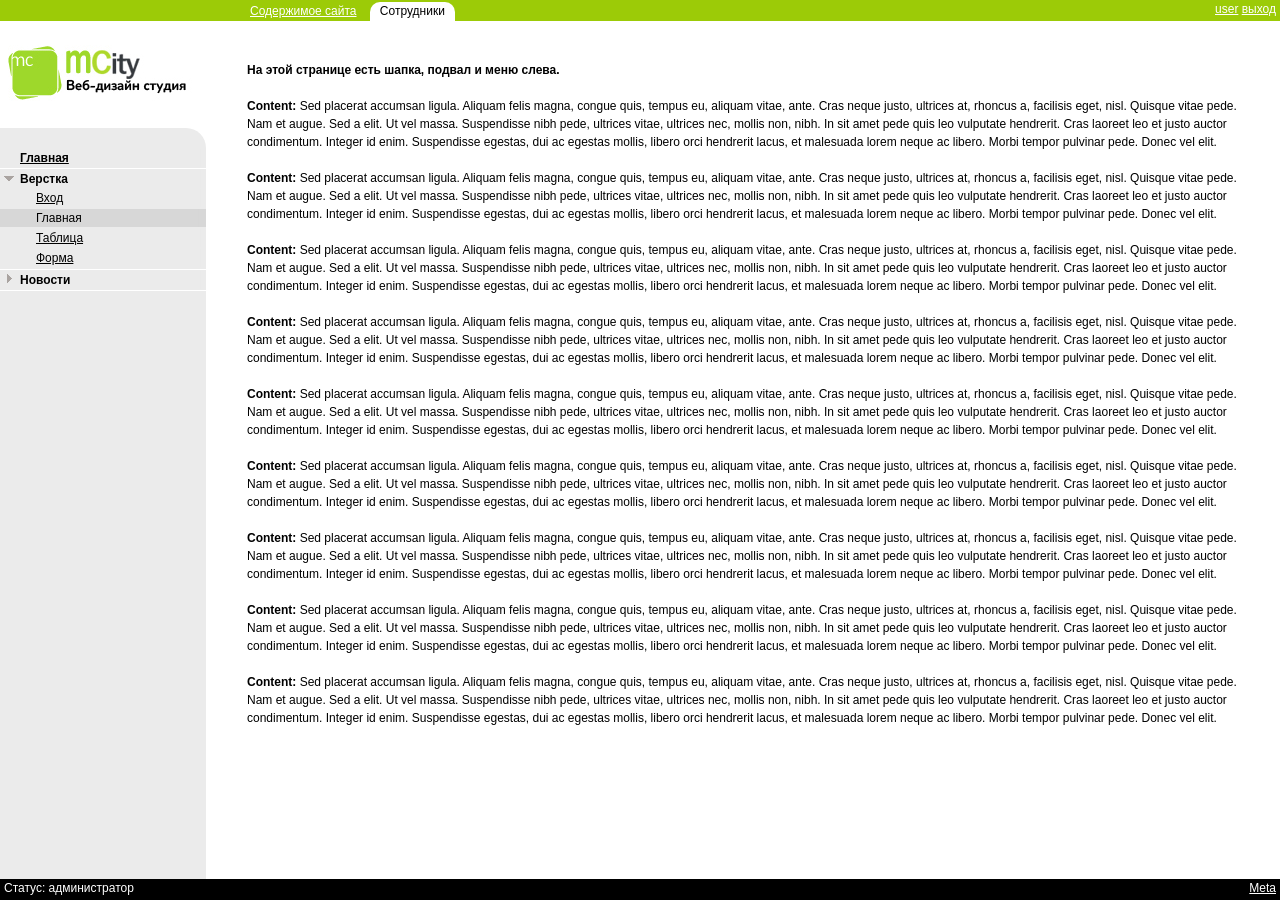
<file: public_html/mc_admin/index.html>
<!DOCTYPE html PUBLIC "-//W3C//DTD XHTML 1.0 Strict//EN" "http://www.w3.org/TR/xhtml1/DTD/xhtml1-strict.dtd">
<html xmlns="http://www.w3.org/1999/xhtml">
    <head>
        <meta http-equiv="content-type" content="text/html; charset=utf-8" />
        <title>Административная зона управления сайтом</title>
        <meta name="keywords" content="" />
        <meta name="description" content="" />
        <link rel="stylesheet" href="style/style.css" type="text/css" media="screen, projection" />
        <link rel="stylesheet" href="style/leftmenu.css" type="text/css" media="screen, projection" />
        <link rel="stylesheet" href="style/form.css" type="text/css" media="screen, projection" />
        <script type="text/javascript" src="js/jquery-1.8.0.min.js"></script>
        <script type="text/javascript" src="js/functions.js"></script>
        <script type="text/javascript" src="js/script.js"></script>
    </head>

    <body>

        <div id="wrapper">

            <div id="header">
                <ul class="header_topmenu">
                    <li><a href="#">Содержимое сайта</a></li>
                    <li class="active"><a href="#">Сотрудники</a></li>
                </ul>
                <div class="header_right">
                    <a href="#">user</a>
                    <a href="#">выход</a>
                </div>
            </div><!-- #header-->

            <div id="middle">

                <div id="container">
                    <div id="content">
                        <p>
                            <strong>На этой странице есть шапка, подвал и меню слева.</strong>
                        </p>
                        <p>
                            <strong>Content:</strong> Sed placerat accumsan ligula. Aliquam felis magna, congue quis, tempus eu, aliquam vitae, ante. Cras neque justo, ultrices at, rhoncus a, facilisis eget, nisl. Quisque vitae pede. Nam et augue. Sed a elit. Ut vel massa. Suspendisse nibh pede, ultrices vitae, ultrices nec, mollis non, nibh. In sit amet pede quis leo vulputate hendrerit. Cras laoreet leo et justo auctor condimentum. Integer id enim. Suspendisse egestas, dui ac egestas mollis, libero orci hendrerit lacus, et malesuada lorem neque ac libero. Morbi tempor pulvinar pede. Donec vel elit.
                        </p>
                        <p>
                            <strong>Content:</strong> Sed placerat accumsan ligula. Aliquam felis magna, congue quis, tempus eu, aliquam vitae, ante. Cras neque justo, ultrices at, rhoncus a, facilisis eget, nisl. Quisque vitae pede. Nam et augue. Sed a elit. Ut vel massa. Suspendisse nibh pede, ultrices vitae, ultrices nec, mollis non, nibh. In sit amet pede quis leo vulputate hendrerit. Cras laoreet leo et justo auctor condimentum. Integer id enim. Suspendisse egestas, dui ac egestas mollis, libero orci hendrerit lacus, et malesuada lorem neque ac libero. Morbi tempor pulvinar pede. Donec vel elit.
                        </p>
                        <p>
                            <strong>Content:</strong> Sed placerat accumsan ligula. Aliquam felis magna, congue quis, tempus eu, aliquam vitae, ante. Cras neque justo, ultrices at, rhoncus a, facilisis eget, nisl. Quisque vitae pede. Nam et augue. Sed a elit. Ut vel massa. Suspendisse nibh pede, ultrices vitae, ultrices nec, mollis non, nibh. In sit amet pede quis leo vulputate hendrerit. Cras laoreet leo et justo auctor condimentum. Integer id enim. Suspendisse egestas, dui ac egestas mollis, libero orci hendrerit lacus, et malesuada lorem neque ac libero. Morbi tempor pulvinar pede. Donec vel elit.
                        </p>
                        <p>
                            <strong>Content:</strong> Sed placerat accumsan ligula. Aliquam felis magna, congue quis, tempus eu, aliquam vitae, ante. Cras neque justo, ultrices at, rhoncus a, facilisis eget, nisl. Quisque vitae pede. Nam et augue. Sed a elit. Ut vel massa. Suspendisse nibh pede, ultrices vitae, ultrices nec, mollis non, nibh. In sit amet pede quis leo vulputate hendrerit. Cras laoreet leo et justo auctor condimentum. Integer id enim. Suspendisse egestas, dui ac egestas mollis, libero orci hendrerit lacus, et malesuada lorem neque ac libero. Morbi tempor pulvinar pede. Donec vel elit.
                        </p>
                        <p>
                            <strong>Content:</strong> Sed placerat accumsan ligula. Aliquam felis magna, congue quis, tempus eu, aliquam vitae, ante. Cras neque justo, ultrices at, rhoncus a, facilisis eget, nisl. Quisque vitae pede. Nam et augue. Sed a elit. Ut vel massa. Suspendisse nibh pede, ultrices vitae, ultrices nec, mollis non, nibh. In sit amet pede quis leo vulputate hendrerit. Cras laoreet leo et justo auctor condimentum. Integer id enim. Suspendisse egestas, dui ac egestas mollis, libero orci hendrerit lacus, et malesuada lorem neque ac libero. Morbi tempor pulvinar pede. Donec vel elit.
                        </p>
                        <p>
                            <strong>Content:</strong> Sed placerat accumsan ligula. Aliquam felis magna, congue quis, tempus eu, aliquam vitae, ante. Cras neque justo, ultrices at, rhoncus a, facilisis eget, nisl. Quisque vitae pede. Nam et augue. Sed a elit. Ut vel massa. Suspendisse nibh pede, ultrices vitae, ultrices nec, mollis non, nibh. In sit amet pede quis leo vulputate hendrerit. Cras laoreet leo et justo auctor condimentum. Integer id enim. Suspendisse egestas, dui ac egestas mollis, libero orci hendrerit lacus, et malesuada lorem neque ac libero. Morbi tempor pulvinar pede. Donec vel elit.
                        </p>
                        <p>
                            <strong>Content:</strong> Sed placerat accumsan ligula. Aliquam felis magna, congue quis, tempus eu, aliquam vitae, ante. Cras neque justo, ultrices at, rhoncus a, facilisis eget, nisl. Quisque vitae pede. Nam et augue. Sed a elit. Ut vel massa. Suspendisse nibh pede, ultrices vitae, ultrices nec, mollis non, nibh. In sit amet pede quis leo vulputate hendrerit. Cras laoreet leo et justo auctor condimentum. Integer id enim. Suspendisse egestas, dui ac egestas mollis, libero orci hendrerit lacus, et malesuada lorem neque ac libero. Morbi tempor pulvinar pede. Donec vel elit.
                        </p>
                        <p>
                            <strong>Content:</strong> Sed placerat accumsan ligula. Aliquam felis magna, congue quis, tempus eu, aliquam vitae, ante. Cras neque justo, ultrices at, rhoncus a, facilisis eget, nisl. Quisque vitae pede. Nam et augue. Sed a elit. Ut vel massa. Suspendisse nibh pede, ultrices vitae, ultrices nec, mollis non, nibh. In sit amet pede quis leo vulputate hendrerit. Cras laoreet leo et justo auctor condimentum. Integer id enim. Suspendisse egestas, dui ac egestas mollis, libero orci hendrerit lacus, et malesuada lorem neque ac libero. Morbi tempor pulvinar pede. Donec vel elit.
                        </p>
                        <p>
                            <strong>Content:</strong> Sed placerat accumsan ligula. Aliquam felis magna, congue quis, tempus eu, aliquam vitae, ante. Cras neque justo, ultrices at, rhoncus a, facilisis eget, nisl. Quisque vitae pede. Nam et augue. Sed a elit. Ut vel massa. Suspendisse nibh pede, ultrices vitae, ultrices nec, mollis non, nibh. In sit amet pede quis leo vulputate hendrerit. Cras laoreet leo et justo auctor condimentum. Integer id enim. Suspendisse egestas, dui ac egestas mollis, libero orci hendrerit lacus, et malesuada lorem neque ac libero. Morbi tempor pulvinar pede. Donec vel elit.
                        </p>
                    </div><!-- #content-->
                </div><!-- #container-->

                <div class="sidebar" id="sideLeft">
                    <div class="sidebar_logo">
                        <a href="index.html">
                            <img class="sidebar_logo_img" src="images/logo.jpg" alt="" />
                        </a>
                    </div>
                    <div class="sidebar_leftmenu_block">
                        <ul class="sidebar_leftmenu">
                            <li><a href="index.html" title="Главная">Главная</a></li>
                            <li class="withsubmenu opened">
                                <a href="javascript: void(0);" title="Верстка">Верстка</a>
                                <ul class="sidebar_leftmenu_submenu">
                                    <li><a href="login.html" title="Вход">Вход</a></li>
                                    <li class="active"><a href="index.html" title="Главная">Главная</a></li>
                                    <li><a href="table.html" title="Таблица">Таблица</a></li>
                                    <li><a href="form.html" title="Форма">Форма</a></li>
                                </ul>
                            </li>
                            <li class="withsubmenu opened">
                                <a href="javascript: void(0);" title="Новости">Новости</a>
                                <ul class="sidebar_leftmenu_submenu">
                                    <li class="withsubmenu opened">
                                        <a href="javascript: void(0);" title="Текст">Текст</a>
                                        <ul class="sidebar_leftmenu_submenu">
                                            <li><a href="#" title="Заголовок">Заголовок</a></li>
                                            <li class="withsubmenu opened">
                                                <a href="javascript: void(0);" title="Подпись">Подпись</a>
                                                <ul class="sidebar_leftmenu_submenu">
                                                    <li><a href="#" title="Заголовок">Заголовок</a></li>
                                                    <li>
                                                        <!--<div class="sidebar_leftmenu_submenu_right"></div>-->
                                                        <a href="#" title="Ещё меню с длинным заголовком, который не прочитать">Ещё меню с длинным заголовком, который не прочитать</a>
                                                    </li>
                                                </ul>
                                            </li>
                                        </ul>
                                    </li>
                                    <li><a href="#">Новости</a></li>
                                </ul>
                            </li>
                        </ul><!-- .sidebar_leftmenu-->
                    </div><!-- .sidebar_leftmenu_block-->
                </div><!-- .sidebar#sideLeft -->

            </div><!-- #middle-->

        </div><!-- #wrapper -->

        <div id="footer">
            <div class="footer_left_block">
                Статус: администратор
            </div>
            <div class="footer_right_block">
                <a href="#">Meta</a>
            </div>
        </div><!-- #footer -->

    </body>
</html>
</file>
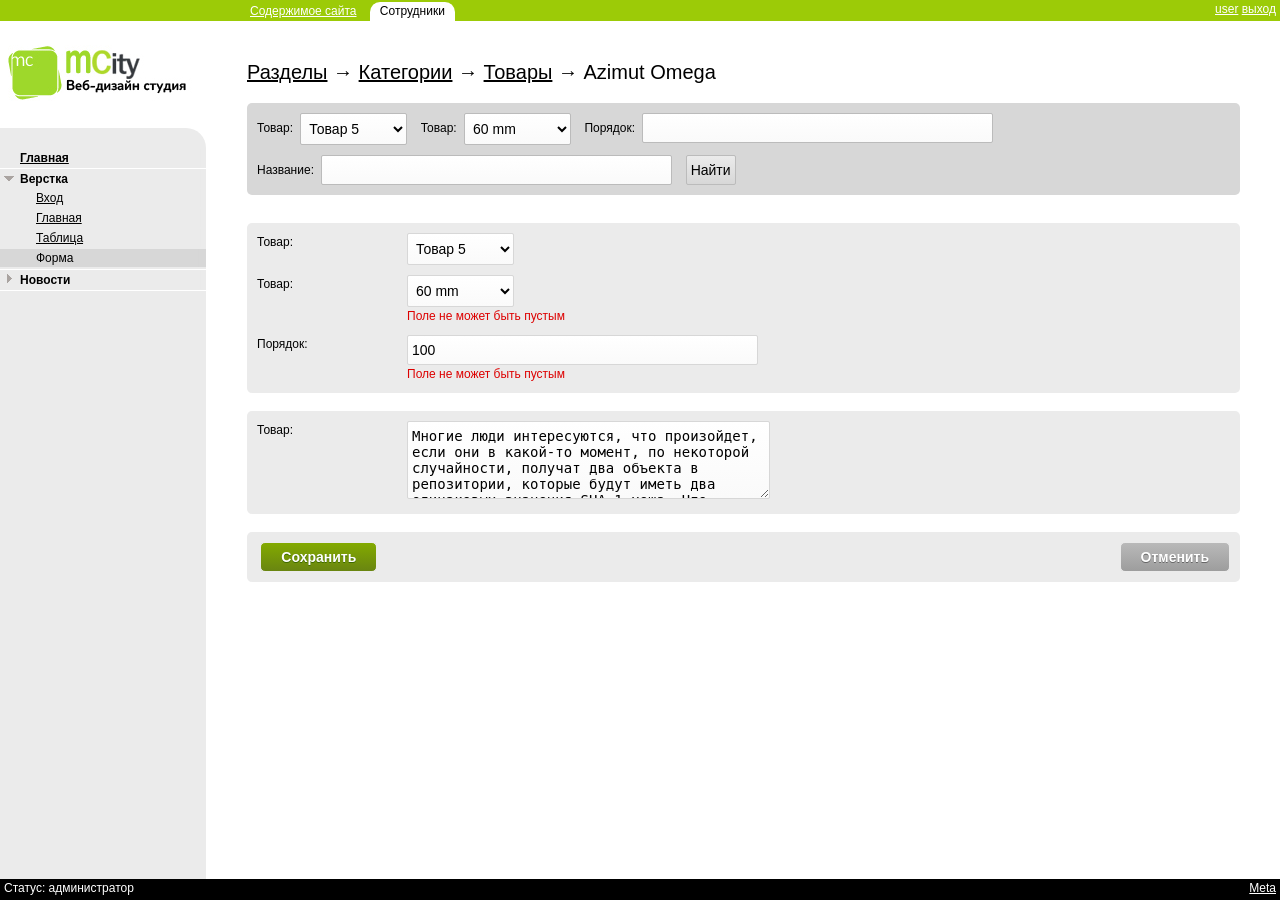
<file: public_html/mc_admin/form.html>
<!DOCTYPE html PUBLIC "-//W3C//DTD XHTML 1.0 Strict//EN" "http://www.w3.org/TR/xhtml1/DTD/xhtml1-strict.dtd">
<html xmlns="http://www.w3.org/1999/xhtml">
    <head>
        <meta http-equiv="content-type" content="text/html; charset=utf-8" />
        <title>Административная зона управления сайтом</title>
        <meta name="keywords" content="" />
        <meta name="description" content="" />
        <link rel="stylesheet" href="style/style.css" type="text/css" media="screen, projection" />
        <link rel="stylesheet" href="style/leftmenu.css" type="text/css" media="screen, projection" />
        <link rel="stylesheet" href="style/form.css" type="text/css" media="screen, projection" />
        <script type="text/javascript" src="js/jquery-1.8.0.min.js"></script>
        <script type="text/javascript" src="js/functions.js"></script>
        <script type="text/javascript" src="js/script.js"></script>
    </head>

    <body>

        <div id="wrapper">

            <div id="header">
                <ul class="header_topmenu">
                    <li><a href="#">Содержимое сайта</a></li>
                    <li class="active"><a href="#">Сотрудники</a></li>
                </ul>
                <div class="header_right">
                    <a href="#">user</a>
                    <a href="#">выход</a>
                </div>
            </div><!-- #header-->

            <div id="middle">

                <div id="container">
                    <div id="content">
                        <div class="content_top">
                            <ul class="breadcrumbs">
                                <li><a href="#">Разделы</a></li>&nbsp;<li>&rarr;</li>
                                <li><a href="#">Категории</a></li>&nbsp;<li>&rarr;</li>
                                <li><a href="#">Товары</a></li>&nbsp;<li>&rarr;</li>
                                <li>Azimut Omega</li>
                            </ul>
                        </div><!--.content_top-->
                        
                        <div class="filter_form">
                            <!-- $this->getDisplayGroup('group_0')->removeDecorator('DtDdWrapper'); -->
                            <form enctype="application/x-www-form-urlencoded" method="post" action="/admin/catalog-products-sizes/edit">
                                <div class="zend_form">
                                    <fieldset id="fieldset-group_0" class="form_group">
                                        <dl>
                                            <dt id="prod_id-label"><label for="prod_id" class="optional">Товар:</label></dt>
                                            <dd id="prod_id-element">
                                                <select name="prod_id" id="prod_id">
                                                    <option value="">не выбрано</option>
                                                    <option value="63">Товар 2</option>
                                                    <option value="62">Товар 3</option>
                                                    <option value="65">Товар 4</option>
                                                    <option value="67" selected="selected">Товар 5</option>
                                                    <option value="68">Товар 61</option>
                                                    <option value="69">Товар 7</option>
                                                    <option value="70">Товар 8</option>
                                                    <option value="71">Товар 9</option>
                                                    <option value="72">Товар 10</option>
                                                </select>
                                            </dd>
                                            <dt id="size_id-label"><label for="size_id" class="optional">Товар:</label></dt>
                                            <dd id="size_id-element">
                                                <select name="size_id" id="size_id">
                                                    <option value="">не выбрано</option>
                                                    <option value="1">50 mm</option>
                                                    <option value="2" selected="selected">60 mm</option>
                                                    <option value="3">40 mm</option>
                                                </select>
                                            </dd>
                                            <dt id="order-label"><label for="order" class="optional">Порядок:</label></dt>
                                            <dd id="order-element">
                                                <input type="text" name="order" id="order" value="" size="40" />
                                            </dd>
                                        </dl>
                                    </fieldset>
                                    <fieldset id="fieldset-group_1" class="form_group">
                                        <dl>
                                            <dt id="title-label"><label for="order" class="optional">Название:</label></dt>
                                            <dd id="titl-element">
                                                <input type="text" name="title" id="title" value="" size="40" />
                                            </dd>
                                            <dd id="search-element">
                                                <input type="submit" name="search" id="search" value="Найти" class="search_button" />
                                            </dd>
                                        </dl>
                                    </fieldset>
                                </div>
                            </form>
                        </div><!-- .filter_form-->
                        
                        <div class="edit_form">
                            <form enctype="application/x-www-form-urlencoded" method="post" action="/admin/catalog-products-sizes/edit">
                                <dl class="zend_form">
                                    <dt id="group_0-label">&#160;</dt>
                                    <dd id="group_0-element">
                                        <fieldset id="fieldset-group_0" class="form_group">
                                            <dl>
                                                <dt id="prod_id-label"><label for="prod_id" class="optional">Товар:</label></dt>
                                                <dd id="prod_id-element">
                                                    <select name="prod_id" id="prod_id">
                                                        <option value="">не выбрано</option>
                                                        <option value="63">Товар 2</option>
                                                        <option value="62">Товар 3</option>
                                                        <option value="65">Товар 4</option>
                                                        <option value="67" selected="selected">Товар 5</option>
                                                        <option value="68">Товар 61</option>
                                                        <option value="69">Товар 7</option>
                                                        <option value="70">Товар 8</option>
                                                        <option value="71">Товар 9</option>
                                                        <option value="72">Товар 10</option>
                                                    </select>
                                                </dd>
                                                <dt id="size_id-label"><label for="size_id" class="optional">Товар:</label></dt>
                                                <dd id="size_id-element">
                                                    <select name="size_id" id="size_id">
                                                        <option value="">не выбрано</option>
                                                        <option value="1">50 mm</option>
                                                        <option value="2" selected="selected">60 mm</option>
                                                        <option value="3">40 mm</option>
                                                    </select>
                                                    <ul class="errors"><li>Поле не может быть пустым</li></ul>
                                                </dd>
                                                <dt id="order-label"><label for="order" class="optional">Порядок:</label></dt>
                                                <dd id="order-element">
                                                    <input type="text" name="order" id="order" value="100" size="40" />
                                                    <ul class="errors"><li>Поле не может быть пустым</li></ul>
                                                </dd>
                                            </dl>
                                        </fieldset>
                                    </dd>
                                    <dt id="group_1-label">&#160;</dt>
                                    <dd id="group_1-element">
                                        <fieldset id="fieldset-group_1" class="form_group">
                                            <dl>
                                                <dt id="prod_id-label"><label for="prod_id" class="optional">Товар:</label></dt>
                                                <dd id="prod_id-element">
                                                    <textarea name="txt" id="txt" cols="40" rows="4">Многие люди интересуются, что произойдет, если они в какой-то момент, по некоторой случайности, получат два объекта в репозитории, которые будут иметь два одинаковых значения SHA-1 хеша. Что тогда? Если вы вдруг закоммитите объект, SHA-1 хеш которого такой же, как у некоторого предыдущего объекта в вашем репозитории, Git обнаружит предыдущий объект в вашей базе данных Git, и посчитает, что он был уже записан. Если вы в какой-то момент попытаетесь получить этот объект опять, вы всегда будете получать данные первого объекта. Однако, вы должны осознавать то, как смехотворно маловероятен этот сценарий. Длина SHA-1 составляет 20 байт или 160 бит. Количество случайно хешированных объектов, необходимое для того, чтобы получить 50% вероятность одиночного совпадения составляет порядка 2^80 (формула для определения вероятности совпадения: p = (n(n-1)/2) * (1/2^160))). 2^80 это 1.2 x 10^24 или один миллион миллиарда миллиардов. Это в 1200 раз больше количества песчинок на земле. Вот пример для того, чтобы вы поняли, что необходимо, чтобы получить SHA-1 коллизию. Если бы все 6.5 миллиардов людей на Земле программировали, и каждую секунду каждый из них производил количество кода, эквивалентное всей истории ядра Linux (1 миллион Git объектов) и отправлял его в один огромный Git-репозиторий, то потребовалось бы 5 лет для того, чтобы заполнить репозиторий достаточно для того, чтобы получить 50% вероятность единичной SHA-1 коллизии. Более вероятно, что каждый член вашей команды программистов будет атакован и убит волками в несвязанных друг с другом случаях в одну и ту же ночь.</textarea>
                                                </dd>
                                            </dl>
                                        </fieldset>
                                    </dd>
                                    <dt id="buttons-label">&#160;</dt>
                                    <dd id="buttons-element">
                                        <fieldset id="fieldset-buttons" class="form_group_buttons">
                                            <dl>
                                                <dd id="id-element">
                                                    <input type="hidden" name="id" value="20" id="id" />
                                                </dd>
                                                <dd id="submit-element">
                                                    <input type="submit" name="submit" id="submit" value="Сохранить" class="save_button" />
                                                </dd>
                                                <dd id="cancel-element">
                                                    <input type="submit" name="cancel" id="cancel" value="Отменить" class="cancel_button" />
                                                </dd>
                                            </dl>
                                        </fieldset>
                                    </dd>
                                </dl>
                            </form>
                        </div><!-- .edit_form-->
                        
                    </div><!-- #content-->
                </div><!-- #container-->

                <div class="sidebar" id="sideLeft">
                    <div class="sidebar_logo">
                        <a href="index.html">
                            <img class="sidebar_logo_img" src="images/logo.jpg" alt="" />
                        </a>
                    </div>
                    <div class="sidebar_leftmenu_block">
                        <ul class="sidebar_leftmenu">
                            <li><a href="index.html" title="Главная">Главная</a></li>
                            <li class="withsubmenu opened">
                                <a href="javascript: void(0);" title="Верстка">Верстка</a>
                                <ul class="sidebar_leftmenu_submenu">
                                    <li><a href="login.html" title="Вход">Вход</a></li>
                                    <li><a href="index.html" title="Главная">Главная</a></li>
                                    <li><a href="table.html" title="Таблица">Таблица</a></li>
                                    <li class="active"><a href="form.html" title="Форма">Форма</a></li>
                                </ul>
                            </li>
                            <li class="withsubmenu opened">
                                <a href="javascript: void(0);" title="Новости">Новости</a>
                                <ul class="sidebar_leftmenu_submenu">
                                    <li class="withsubmenu opened">
                                        <a href="javascript: void(0);" title="Текст">Текст</a>
                                        <ul class="sidebar_leftmenu_submenu">
                                            <li><a href="#" title="Заголовок">Заголовок</a></li>
                                            <li class="withsubmenu opened">
                                                <a href="javascript: void(0);" title="Подпись">Подпись</a>
                                                <ul class="sidebar_leftmenu_submenu">
                                                    <li><a href="#" title="Заголовок">Заголовок</a></li>
                                                    <li>
                                                        <!--<div class="sidebar_leftmenu_submenu_right"></div>-->
                                                        <a href="#" title="Ещё меню с длинным заголовком, который не прочитать">Ещё меню с длинным заголовком, который не прочитать</a>
                                                    </li>
                                                </ul>
                                            </li>
                                        </ul>
                                    </li>
                                    <li><a href="#">Новости</a></li>
                                </ul>
                            </li>
                        </ul><!-- .sidebar_leftmenu-->
                    </div><!-- .sidebar_leftmenu_block-->
                </div><!-- .sidebar#sideLeft -->

            </div><!-- #middle-->

        </div><!-- #wrapper -->

        <div id="footer">
            <div class="footer_left_block">
                Статус: администратор
            </div>
            <div class="footer_right_block">
                <a href="#">Meta</a>
            </div>
        </div><!-- #footer -->

    </body>
</html>
</file>
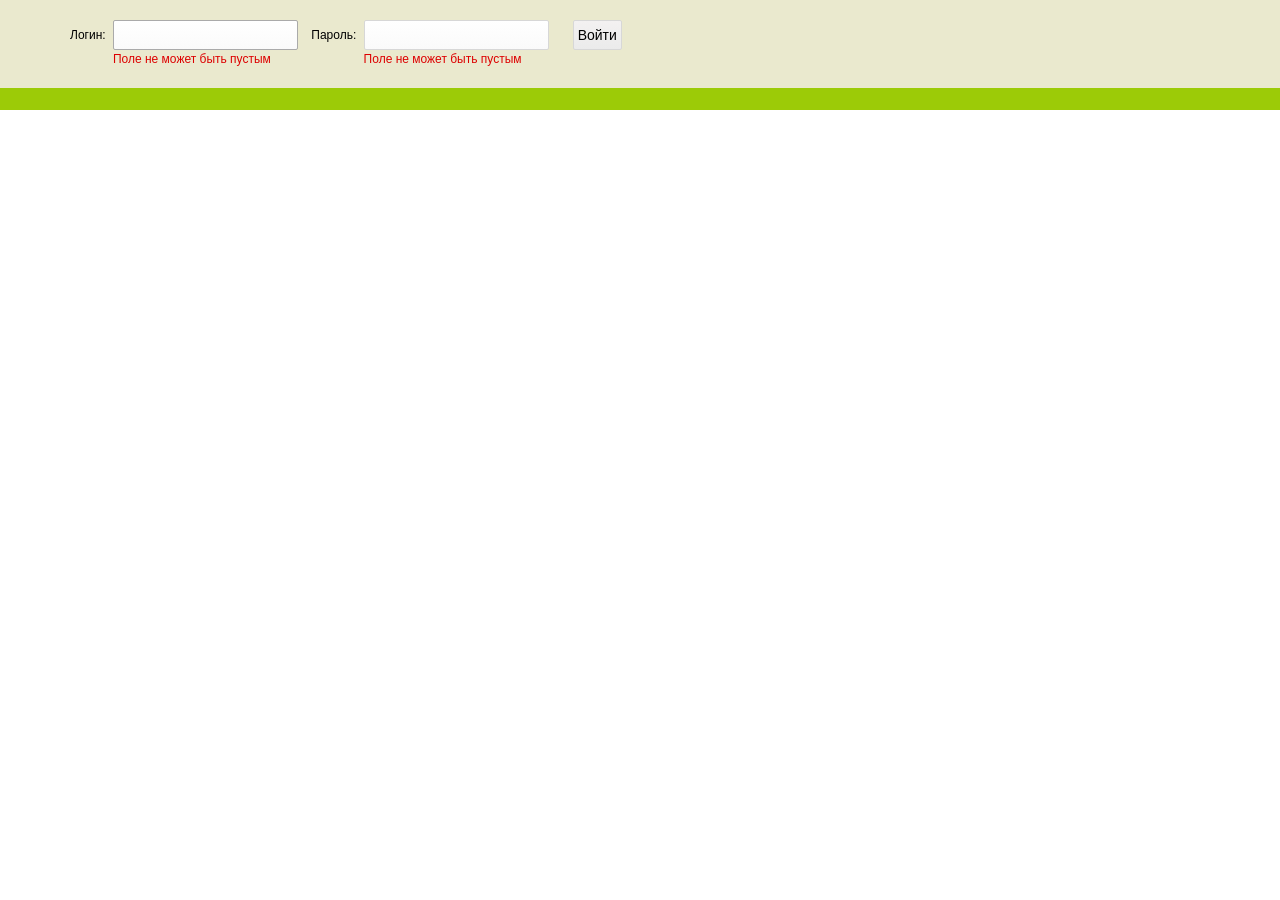
<file: public_html/mc_admin/login.html>
<!DOCTYPE html PUBLIC "-//W3C//DTD XHTML 1.0 Strict//EN" "http://www.w3.org/TR/xhtml1/DTD/xhtml1-strict.dtd">
<html xmlns="http://www.w3.org/1999/xhtml">
    <head>
        <meta http-equiv="content-type" content="text/html; charset=utf-8" />
        <title>Административная зона управления сайтом</title>
        <meta name="keywords" content="" />
        <meta name="description" content="" />
        <link rel="stylesheet" href="style/style.css" type="text/css" media="screen, projection" />
        <!--        <link rel="stylesheet" href="style/leftmenu.css" type="text/css" media="screen, projection" />-->
        <link rel="stylesheet" href="style/form.css" type="text/css" media="screen, projection" />
        <script type="text/javascript" src="js/jquery-1.8.0.min.js"></script>
        <script type="text/javascript" src="js/functions.js"></script>
        <script type="text/javascript" src="js/login-script.js"></script>
    </head>

    <body>

        <div id="wrapper">
            <div class="login_box">
                <div class="login_form">
                    <form id="login_form" enctype="application/x-www-form-urlencoded" method="post" action="index.html">
                        <dl class="zend_form">
                            <dt id="login-label"><label for="login" class="required">Логин:</label></dt>
                            <dd id="login-element">
                                <input type="text" name="login" id="login" value="" maxlength="30" />
                                <ul class="errors"><li>Поле не может быть пустым</li></ul>
                            </dd>
                            <dt id="password-label"><label for="password" class="required">Пароль:</label></dt>
                            <dd id="password-element">
                                <input type="password" name="password" id="password" value="" maxlength="30" />
                                <ul class="errors"><li>Поле не может быть пустым</li></ul></dd>
                            <dt id="submit-label">&#160;</dt>
                            <dd id="submit-element">
                                <input type="submit" name="submit" id="submit" value="Войти" />
                            </dd>
                        </dl>
                    </form>
                </div>
            </div>
            
            <div class="login_footer">
            </div>

        </div><!-- #wrapper -->

    </body>
</html>
</file>
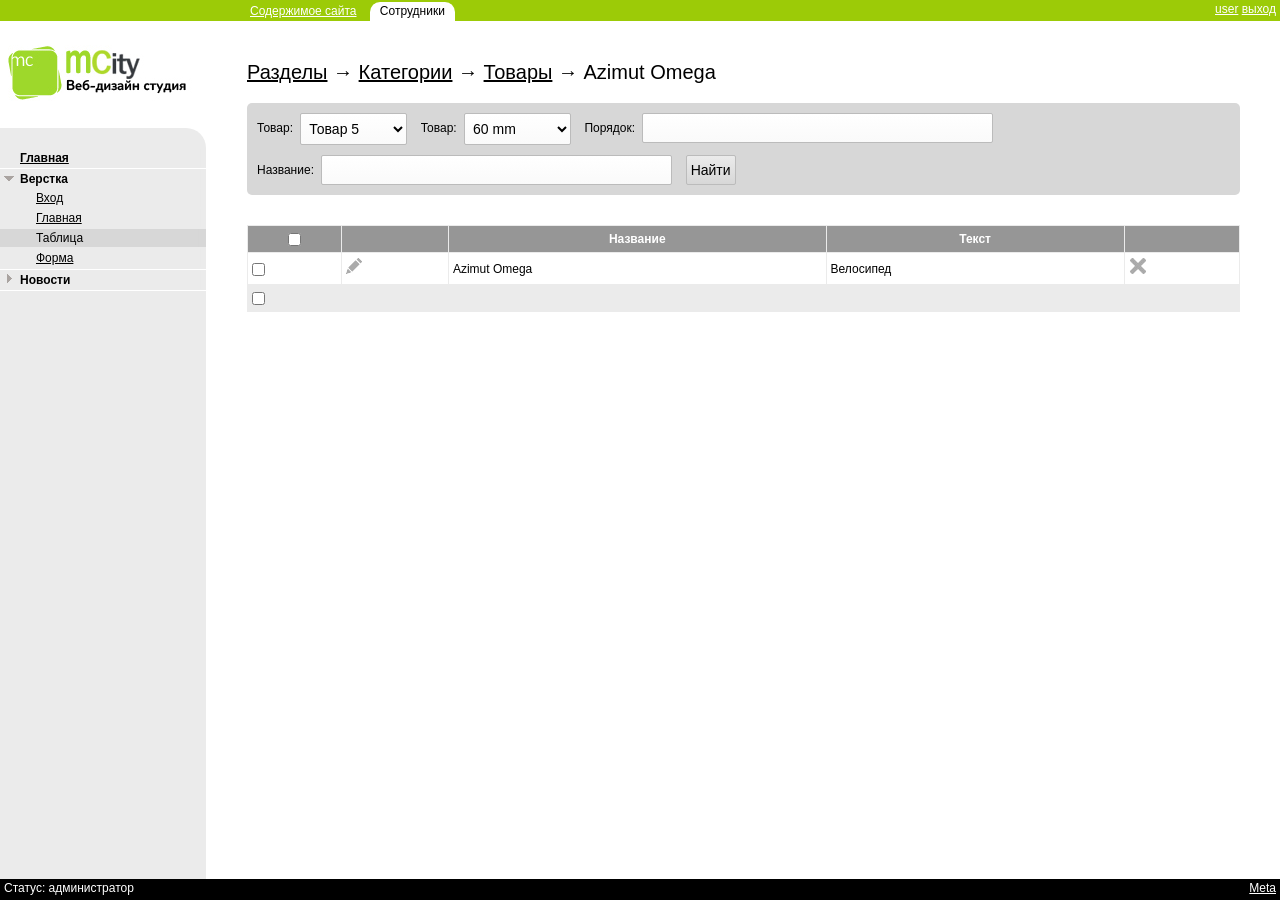
<file: public_html/mc_admin/table.html>
<!DOCTYPE html PUBLIC "-//W3C//DTD XHTML 1.0 Strict//EN" "http://www.w3.org/TR/xhtml1/DTD/xhtml1-strict.dtd">
<html xmlns="http://www.w3.org/1999/xhtml">
    <head>
        <meta http-equiv="content-type" content="text/html; charset=utf-8" />
        <title>Административная зона управления сайтом</title>
        <meta name="keywords" content="" />
        <meta name="description" content="" />
        <link rel="stylesheet" href="style/style.css" type="text/css" media="screen, projection" />
        <link rel="stylesheet" href="style/leftmenu.css" type="text/css" media="screen, projection" />
        <link rel="stylesheet" href="style/form.css" type="text/css" media="screen, projection" />
        <link rel="stylesheet" href="style/table.css" type="text/css" media="screen, projection" />
        <script type="text/javascript" src="js/jquery-1.8.0.min.js"></script>
        <script type="text/javascript" src="js/functions.js"></script>
        <script type="text/javascript" src="js/script.js"></script>
    </head>

    <body>

        <div id="wrapper">

            <div id="header">
                <ul class="header_topmenu">
                    <li><a href="#">Содержимое сайта</a></li>
                    <li class="active"><a href="#">Сотрудники</a></li>
                </ul>
                <div class="header_right">
                    <a href="#">user</a>
                    <a href="#">выход</a>
                </div>
            </div><!-- #header-->

            <div id="middle">

                <div id="container">
                    <div id="content">
                        <div class="content_top">
                            <ul class="breadcrumbs">
                                <li><a href="#">Разделы</a></li>&nbsp;<li>&rarr;</li>
                                <li><a href="#">Категории</a></li>&nbsp;<li>&rarr;</li>
                                <li><a href="#">Товары</a></li>&nbsp;<li>&rarr;</li>
                                <li>Azimut Omega</li>
                            </ul>
                        </div><!--.content_top-->
                        
                        <div class="filter_form">
                            <!-- $this->getDisplayGroup('group_0')->removeDecorator('DtDdWrapper'); -->
                            <form enctype="application/x-www-form-urlencoded" method="post" action="/admin/catalog-products-sizes/edit">
                                <div class="zend_form">
                                    <fieldset id="fieldset-group_0" class="form_group">
                                        <dl>
                                            <dt id="prod_id-label"><label for="prod_id" class="optional">Товар:</label></dt>
                                            <dd id="prod_id-element">
                                                <select name="prod_id" id="prod_id">
                                                    <option value="">не выбрано</option>
                                                    <option value="63">Товар 2</option>
                                                    <option value="62">Товар 3</option>
                                                    <option value="65">Товар 4</option>
                                                    <option value="67" selected="selected">Товар 5</option>
                                                    <option value="68">Товар 61</option>
                                                    <option value="69">Товар 7</option>
                                                    <option value="70">Товар 8</option>
                                                    <option value="71">Товар 9</option>
                                                    <option value="72">Товар 10</option>
                                                </select>
                                            </dd>
                                            <dt id="size_id-label"><label for="size_id" class="optional">Товар:</label></dt>
                                            <dd id="size_id-element">
                                                <select name="size_id" id="size_id">
                                                    <option value="">не выбрано</option>
                                                    <option value="1">50 mm</option>
                                                    <option value="2" selected="selected">60 mm</option>
                                                    <option value="3">40 mm</option>
                                                </select>
                                            </dd>
                                            <dt id="order-label"><label for="order" class="optional">Порядок:</label></dt>
                                            <dd id="order-element">
                                                <input type="text" name="order" id="order" value="" size="40" />
                                            </dd>
                                        </dl>
                                    </fieldset>
                                    <fieldset id="fieldset-group_1" class="form_group">
                                        <dl>
                                            <dt id="title-label"><label for="order" class="optional">Название:</label></dt>
                                            <dd id="titl-element">
                                                <input type="text" name="title" id="title" value="" size="40" />
                                            </dd>
                                            <dd id="search-element">
                                                <input type="submit" name="search" id="search" value="Найти" class="search_button" />
                                            </dd>
                                        </dl>
                                    </fieldset>
                                </div>
                            </form>
                        </div><!-- .filter_form-->
                        
                        <div class="content_list">
                            <table class="content_list_table">
                                <tr>
                                    <th><input type="checkbox" title="Отметить" name="item_select" /></th>
                                    <th>&nbsp;</th>
                                    <th>Название</th>
                                    <th>Текст</th>
                                    <th>&nbsp;</th>
                                </tr>
                                <tr>
                                    <td><input type="checkbox" title="Отметить" name="item_select" /></td>
                                    <td>
                                        <a href="#" title="Редактировать">
                                            <img src="images/edit.png" alt="" />
                                        </a>
                                    </td>
                                    <td>Azimut Omega</td>
                                    <td>Велосипед</td>
                                    <td>
                                        <a href="#" title="Удалить">
                                            <img src="images/delete.png" alt="" />
                                        </a>
                                    </td>
                                </tr>
                                <tr class="content_list_table_bottom">
                                    <td><input type="checkbox" title="Отметить" name="item_select" /></td>
                                    <td>&nbsp;</td>
                                    <td colspan="3">&nbsp;</td>
                                </tr>
                            </table>
                        </div>
                    </div><!-- #content-->
                </div><!-- #container-->

                <div class="sidebar" id="sideLeft">
                    <div class="sidebar_logo">
                        <a href="index.html">
                            <img class="sidebar_logo_img" src="images/logo.jpg" alt="" />
                        </a>
                    </div>
                    <div class="sidebar_leftmenu_block">
                        <ul class="sidebar_leftmenu">
                            <li><a href="index.html" title="Главная">Главная</a></li>
                            <li class="withsubmenu opened">
                                <a href="javascript: void(0);" title="Верстка">Верстка</a>
                                <ul class="sidebar_leftmenu_submenu">
                                    <li><a href="login.html" title="Вход">Вход</a></li>
                                    <li><a href="index.html" title="Главная">Главная</a></li>
                                    <li class="active"><a href="table.html" title="Таблица">Таблица</a></li>
                                    <li><a href="form.html" title="Форма">Форма</a></li>
                                </ul>
                            </li>
                            <li class="withsubmenu opened">
                                <a href="javascript: void(0);" title="Новости">Новости</a>
                                <ul class="sidebar_leftmenu_submenu">
                                    <li class="withsubmenu opened">
                                        <a href="javascript: void(0);" title="Текст">Текст</a>
                                        <ul class="sidebar_leftmenu_submenu">
                                            <li><a href="#" title="Заголовок">Заголовок</a></li>
                                            <li class="withsubmenu opened">
                                                <a href="javascript: void(0);" title="Подпись">Подпись</a>
                                                <ul class="sidebar_leftmenu_submenu">
                                                    <li><a href="#" title="Заголовок">Заголовок</a></li>
                                                    <li>
                                                        <!--<div class="sidebar_leftmenu_submenu_right"></div>-->
                                                        <a href="#" title="Ещё меню с длинным заголовком, который не прочитать">Ещё меню с длинным заголовком, который не прочитать</a>
                                                    </li>
                                                </ul>
                                            </li>
                                        </ul>
                                    </li>
                                    <li><a href="#">Новости</a></li>
                                </ul>
                            </li>
                        </ul><!-- .sidebar_leftmenu-->
                    </div><!-- .sidebar_leftmenu_block-->
                </div><!-- .sidebar#sideLeft -->

            </div><!-- #middle-->

        </div><!-- #wrapper -->

        <div id="footer">
            <div class="footer_left_block">
                Статус: администратор
            </div>
            <div class="footer_right_block">
                <a href="#">Meta</a>
            </div>
        </div><!-- #footer -->

    </body>
</html>
</file>
<file: public_html/mc_admin/style/style.css>
* {
    margin: 0;
    padding: 0;
}
html {
    height: 100%;
}
body {
    font: 12px/18px Arial, Tahoma, Verdana, sans-serif;
    width: 100%;
    height: 100%;
}
a {
    color: blue;
    outline: none;
    text-decoration: underline;
}
a:hover {
    text-decoration: none;
}
/*a:focus {
    border: 1px dotted #000;
}*/
p {
    margin: 0 0 18px
}
img {
    border: none;
}
input {
    vertical-align: middle;
}
#wrapper {
    width: 100%;
    margin: 0 auto;
    min-height: 100%;
    height: auto !important;
    height: 100%;
}


/* Header
-----------------------------------------------------------------------------*/
#header {
    height: 21px;
    background: #9CCB07;
    color: #fff;
    overflow: hidden;
}

#header a {
    color: #fff;
}

#header .header_right {
    margin-right: 4px;
    float: right;
}

#header ul.header_topmenu {
    display: block;
    margin-left: 240px;
    padding-top: 2px;
    float: left;
}

#header ul.header_topmenu li {
    list-style: none;
    display: inline-block;
    padding: 0 10px 2px;
}

#header ul.header_topmenu li.active a {
    text-decoration: none;
}

#header ul.header_topmenu li.active a:hover {
    text-decoration: underline;
}

#header ul.header_topmenu li.active {
    background: #fff;
    -webkit-border-radius: 10px 10px 0px 0px;
    border-radius: 10px 10px 0px 0px; 
}

#header ul.header_topmenu li.active a {
    color: #000;
}


/* Middle
-----------------------------------------------------------------------------*/
#middle {
    width: 100%;
    padding: 0 0 21px;
    height: 1%;
    position: relative;
}
#middle:after {
    content: '.';
    display: block;
    clear: both;
    visibility: hidden;
    height: 0;
}
#container {
    width: 100%;
    float: left;
    overflow: hidden;
}
#content {
    padding: 40px 40px 0 40px;
    margin-left: 207px;
    overflow: auto;
}

#content .content_top {
    margin-bottom: 20px;
}

#content ul.breadcrumbs {
	font-size: 20px;
    line-height: 22px;
	margin-bottom: 20px;
}

#content ul.breadcrumbs {
    list-style: none;
    margin: 0;
}

#content ul.breadcrumbs li {
    display: inline-block;
}

#content ul.breadcrumbs li a {
    color: #000;
}


/* Sidebar Left
-----------------------------------------------------------------------------*/
#sideLeft {
    float: left;
    width: 206px;
    margin-left: -100%;
    position: relative;
    overflow: auto;
    overflow-x: hidden;
}

#sideLeft .sidebar_leftmenu_block {
    background: #EBEBEB;
    min-height: 100px;
    border-radius: 0 20px 0 0;
}


/* Footer
-----------------------------------------------------------------------------*/
#footer {
    width: 100%;
    margin: -21px auto 0;
    height: 21px;
    background: #000;
    color: #fff;
    position: relative;
}

#footer a {
    color: #fff;
}

/*#footer a:focus {
    border: 1px dotted #fff;
}*/

#footer .footer_left_block {
    margin-left: 4px;
    float: left;
}

#footer .footer_right_block {
    margin-right: 4px;
    float: right;
}


/* Login layout
-----------------------------------------------------------------------------*/
.login_box {
    background: #EAE9CE;
}

.login_footer {
    background: #9CCB07;
    height: 22px;
}
</file>
<file: public_html/mc_admin/style/leftmenu.css>
#sideLeft a {
    color: #000;
}

#sideLeft ul.sidebar_leftmenu {
    padding-top: 20px;
}

#sideLeft ul.sidebar_leftmenu li {
    list-style-type: none;
    padding: 1px 0 1px 0;
    border-bottom: 1px solid #fff;
}

#sideLeft ul.sidebar_leftmenu li.withsubmenu {
    background: url('../images/arrow-right.gif') no-repeat;
}

#sideLeft ul.sidebar_leftmenu li.withsubmenu.opened {
    background: url('../images/arrow-bottom.gif') no-repeat;
}

#sideLeft ul.sidebar_leftmenu li a {
    display: block;
    padding-left: 20px;
    width: 1000px;
    font-weight: bold;
}

/* активный пункт меню */
#sideLeft ul.sidebar_leftmenu li.active a {
    background: #d7d7d7;
    text-decoration: none;
}
#sideLeft ul.sidebar_leftmenu li.active a:hover {
    text-decoration: underline;
}

#sideLeft ul.sidebar_leftmenu .sidebar_leftmenu_submenu_right,
#sideLeft ul.sidebar_leftmenu .sidebar_leftmenu_submenu_right_active {
    background: url('../images/leftmenu-right.png') repeat-y;
    width: 10px;
    height: 18px;
    position: absolute;
    right: 0px;
}

#sideLeft ul.sidebar_leftmenu .sidebar_leftmenu_submenu_right_active {
    background: url('../images/leftmenu-right-active.png') repeat-y;
}

/* в подменю другое оформление */
#sideLeft ul.sidebar_leftmenu_submenu {
/*    background: #d7d7d7;*/
}
#sideLeft ul.sidebar_leftmenu_submenu li {
    border: none;
    padding: 1px 0 1px 0;
    overflow: hidden;
}

/* первое в иерархии раскрывающееся подменю */
#sideLeft ul.sidebar_leftmenu > li > ul.sidebar_leftmenu_submenu > li a {
    padding-left: 36px;
}

#sideLeft ul.sidebar_leftmenu_submenu li.withsubmenu,
#sideLeft ul.sidebar_leftmenu_submenu li.withsubmenu.opened {
    background-position: 16px 0;
}

#sideLeft ul.sidebar_leftmenu li.withsubmenu > a {
    text-decoration: none;
}

#sideLeft ul.sidebar_leftmenu_submenu li a {
    padding-left: 30px;
    font-weight: normal;
    height: 18px;
    overflow: hidden;
}

#sideLeft ul.sidebar_leftmenu_submenu ul.sidebar_leftmenu_submenu {
    padding-left: 20px;
}
</file>
<file: public_html/mc_admin/style/form.css>
.zend_form input,
.zend_form button,
.zend_form select,
.zend_form textarea {
    background: #FAFAFA; /* for non-css3 browsers */
    filter: progid:DXImageTransform.Microsoft.gradient(startColorstr='#ffffff', endColorstr='#fafafa'); /* for IE */
    background: -webkit-gradient(linear, left top, left bottom, from(#FFFFFF), to(#FAFAFA)); /* for webkit browsers */
    background: -moz-linear-gradient(top,  #FFFFFF,  #FAFAFA); /* for firefox 3.6+ */
    background: -o-linear-gradient(top,  #FFFFFF,  #FAFAFA); /* for opera */
    font-size: 14px;
    border: 1px solid #D7D7D7;
    padding: 6px 4px;
    -moz-border-radius: 2px;
    -webkit-border-radius: 2px;
    border-radius: 2px;
    outline: none;
}

.zend_form input[type=checkbox],
.zend_form input[type=radio] {

}

.zend_form input[type=submit],
.zend_form button {
    background: #EBEBEB; /* for non-css3 browsers */
    filter: progid:DXImageTransform.Microsoft.gradient(startColorstr='#f3f1f1', endColorstr='#ebebeb'); /* for IE */
    background: -webkit-gradient(linear, left top, left bottom, from(#F3F1F1), to(#EBEBEB)); /* for webkit browsers */
    background: -moz-linear-gradient(top,  #F3F1F1,  #EBEBEB); /* for firefox 3.6+ */
    background: -o-linear-gradient(top,  #F3F1F1,  #EBEBEB); /* for opera */
    cursor: pointer;
}

.zend_form input:focus,
.zend_form button:focus,
.zend_form select:focus,
.zend_form textarea:focus {
    border: 1px solid #AAA;
    -webkit-transition: 0.1s linear;
    -moz-transition: 0.1s linear;
    -o-transition: 0.1s linear;
    transition: 0.1s linear;
}

/* для хака Opera */
.zend_form .button_wrapper {
    border: 1px solid #D7D7D7;
    display: inline-block;
    -moz-border-radius: 2px;
    -webkit-border-radius: 2px;
    border-radius: 2px;
}
.filter_form .zend_form .button_wrapper {
    border: 1px solid #BBB;
}
.edit_form .zend_form #submit-element .button_wrapper,
.edit_form .zend_form #cancel-element .button_wrapper {
    border: none;
}

/* Группы формы фильтра
-----------------------------------------------------------------------------*/
.filter_form .zend_form {
    background: #D7D7D7;
    padding: 10px;
    -moz-border-radius: 5px;
    -webkit-border-radius: 5px;
    border-radius: 5px;
}

.filter_form .zend_form fieldset {
    border: none;
    margin-bottom: 10px;
}

.filter_form .zend_form fieldset:last-child {
    margin-bottom: 0;
}

.filter_form .zend_form dt,
.filter_form .zend_form dd {
    vertical-align: top;
    display: inline-block;
}

.filter_form .zend_form dt {
    margin-top: 6px;
    margin-right: 4px;
}

.filter_form .zend_form dd {
    margin-right: 10px;
}

.filter_form .zend_form input,
.filter_form .zend_form button,
.filter_form .zend_form select,
.filter_form .zend_form textarea {
    border: 1px solid #BBB;
}

.filter_form .zend_form input:focus,
.filter_form .zend_form button:focus,
.filter_form .zend_form select:focus,
.filter_form .zend_form textarea:focus {
    border: 1px solid #999;
}

.filter_form .zend_form input[type=submit] {
    background: #D7D7D7; /* for non-css3 browsers */
    filter: progid:DXImageTransform.Microsoft.gradient(startColorstr='#ebebeb', endColorstr='#d7d7d7'); /* for IE */
    background: -webkit-gradient(linear, left top, left bottom, from(#EBEBEB), to(#D7D7D7)); /* for webkit browsers */
    background: -moz-linear-gradient(top,  #EBEBEB,  #D7D7D7); /* for firefox 3.6+ */
    background: -o-linear-gradient(top,  #EBEBEB,  #D7D7D7); /* for opera */
}

/* Группы формы редактирования
-----------------------------------------------------------------------------*/
.edit_form {
    margin-top: 10px;
}

.edit_form .zend_form fieldset {
    background: #EBEBEB;
    border: none;
    padding: 10px;
    -moz-border-radius: 5px;
    -webkit-border-radius: 5px;
    border-radius: 5px;
}

.edit_form .zend_form .form_group_buttons dd {
    display: inline-block;
    margin-bottom: 0;
    margin-left: 0;
}

.edit_form .zend_form input[type=submit],
.edit_form .zend_form button {
    background: #D7D7D7; /* for non-css3 browsers */
    filter: progid:DXImageTransform.Microsoft.gradient(startColorstr='#d7d7d7', endColorstr='#e0e0e0'); /* for IE */
    background: -webkit-gradient(linear, left top, left bottom, from(#D7D7D7), to(#E0E0E0)); /* for webkit browsers */
    background: -moz-linear-gradient(top,  #D7D7D7,  #E0E0E0); /* for firefox 3.6+ */
    background: -o-linear-gradient(top,  #D7D7D7,  #E0E0E0); /* for opera */
}

.edit_form .zend_form input.save_button,
.edit_form .zend_form input.cancel_button {
    font-weight: bold;
    color: #FFF;
    -moz-border-radius: 5px;
    -webkit-border-radius: 5px;
    border-radius: 5px;
    padding: 6px 20px;
    border: 1px solid #EBEBEB;
}

.edit_form .zend_form input.save_button {
    text-shadow: #3e6900 0 1px;
    background: #698511; /* for non-css3 browsers */
    filter: progid:DXImageTransform.Microsoft.gradient(startColorstr='#83aa00', endColorstr='#698511'); /* for IE */
    background: -webkit-gradient(linear, left top, left bottom, from(#83aa00), to(#698511)); /* for webkit browsers */
    background: -moz-linear-gradient(top,  #83aa00,  #698511); /* for firefox 3.6+ */
    background: -o-linear-gradient(top,  #83aa00,  #698511); /* for opera */
}

.edit_form .zend_form input.cancel_button {
    text-shadow: #666 0 1px;
    background: #9d9d9d;/* for non-css3 browsers */
    filter: progid:DXImageTransform.Microsoft.gradient(startColorstr='#b9b9b9', endColorstr='#9d9d9d'); /* for IE */
    background: -webkit-gradient(linear, left top, left bottom, from(#b9b9b9), to(#9d9d9d)); /* for webkit browsers */
    background: -moz-linear-gradient(top,  #b9b9b9,  #9d9d9d) !important;/* for firefox 3.6+ */
    background: -o-linear-gradient(top,  #b9b9b9,  #9d9d9d); /* for opera */
}

.edit_form .zend_form input.save_button:focus,
.edit_form .zend_form input.cancel_button:focus {
    border: 1px solid #555;
}

.edit_form .zend_form #cancel-element {
    float: right;
}

.edit_form .zend_form fieldset dd {
    margin-bottom: 10px;
    margin-left: 150px
}

.edit_form .zend_form fieldset dd:last-child {
    margin-bottom: 0;
}

.edit_form .zend_form fieldset dt {
    clear: both;
}

.edit_form .zend_form fieldset dt label {
    width: 140px;
    margin-right: 10px;
    margin-bottom: 10px;
    float: left;
}

/* Ошибки
-----------------------------------------------------------------------------*/
ul.errors {
    list-style-type: none;
}
ul.errors li {
    color: #DD0000;
}


/* Login layout
-----------------------------------------------------------------------------*/
.login_form {
    padding: 20px 0 20px 70px;
}

.login_form dl.zend_form dt,
.login_form dl.zend_form dd {
    vertical-align: top;
    display: inline-block;
}

.login_form dl.zend_form dt {
    margin-top: 6px;
    margin-right: 4px;
}

.login_form dl.zend_form dd {
    margin-right: 10px;
}
</file>
<file: public_html/mc_admin/style/table.css>
.content_list {
    margin-top: 30px;
}

table.content_list_table {
    width: 100%;
}

table.content_list_table,
table.content_list_table tr td,
table.content_list_table tr th {
    border: 1px solid #EBEBEB;
}

table.content_list_table tr td,
table.content_list_table tr th {
    padding: 4px;
}

table.content_list_table tr th {
    background: #969696;
    color: #FFF;
}

table.content_list_table {
    border-collapse: collapse;
}

table.content_list_table tr.content_list_table_bottom td {
    background: #EBEBEB;
}
</file>
